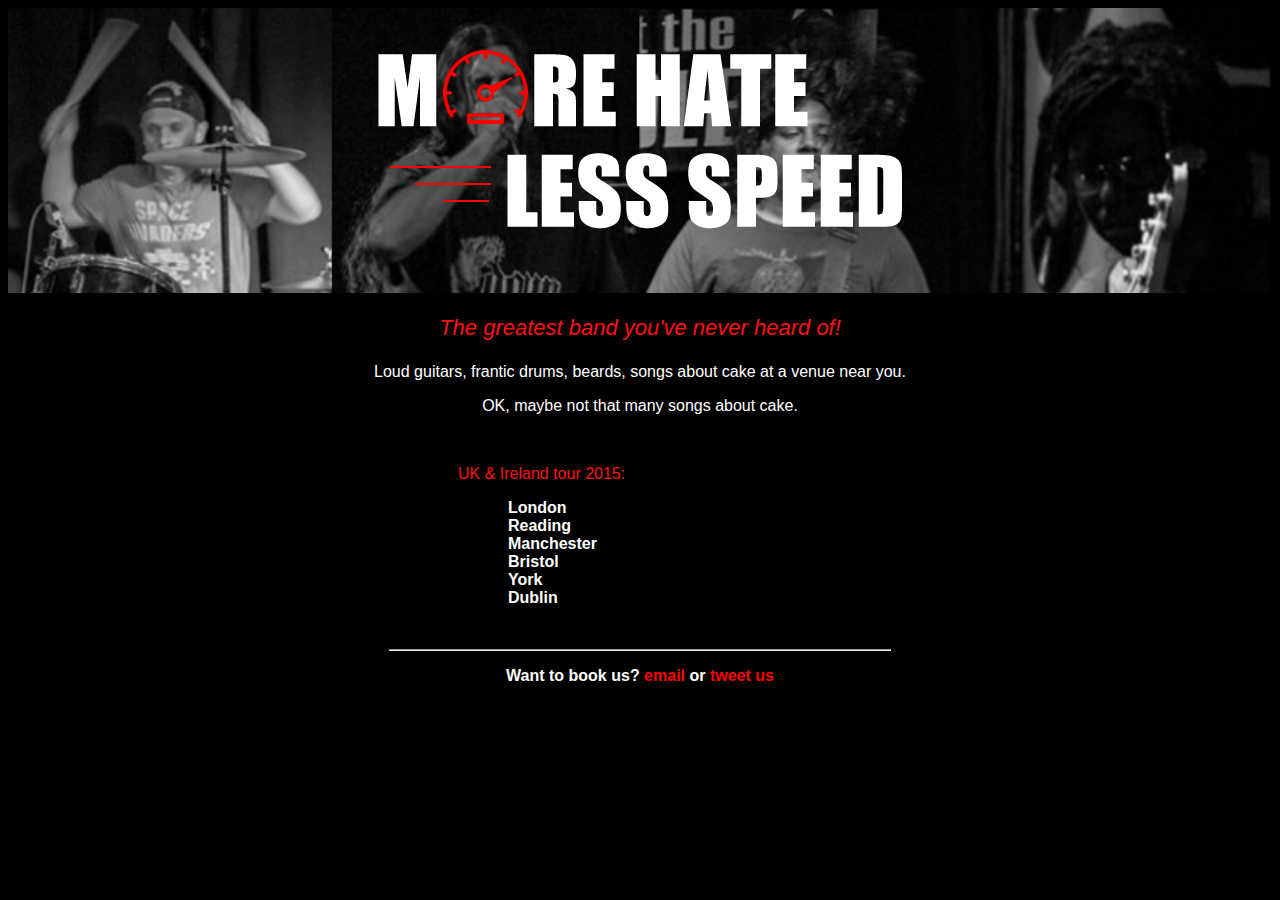
<file: mhlsp_week3/index.html>
<!DOCTYPE html>
<html>
<head>
<link rel="stylesheet" style="text/css" href="style.css" >
<link href='http://fonts.googleapis.com/css?family=Rock+Salt' rel='stylesheet' type='text/css'>
<title>More Hate Less Speed</title>

</head>
<body>
	<header>
		<!-- <h1>More Hate Less Speed</h1> -->
		<h1><img src="logo_twitter_transparent.png" alt="More Hate Less Speed" title="More Hate Less Speed"></h1>
	</header>
<p id="slogan">The greatest band you've never heard of!</p>
<p>Loud guitars, frantic drums, beards, songs about cake at a venue near you.</p>
<p> OK, maybe not that many songs about cake.</p>
<br>
<p id="tour">UK & Ireland tour 2015:</p>
<ul>
<li>London</li>
<li>Reading</li>
<li>Manchester</li>
<li>Bristol</li>
<li>York</li>
<li>Dublin</li>
</ul>
<br>
<hr>
<p id="contact">Want to book us? <a href="mailto:morehatelessspeed@outlook.com">email</a> or <a href="http://www.twitter.com/moreh8lessspeed">tweet us</a>
</p>
</body>
</html>
</file>
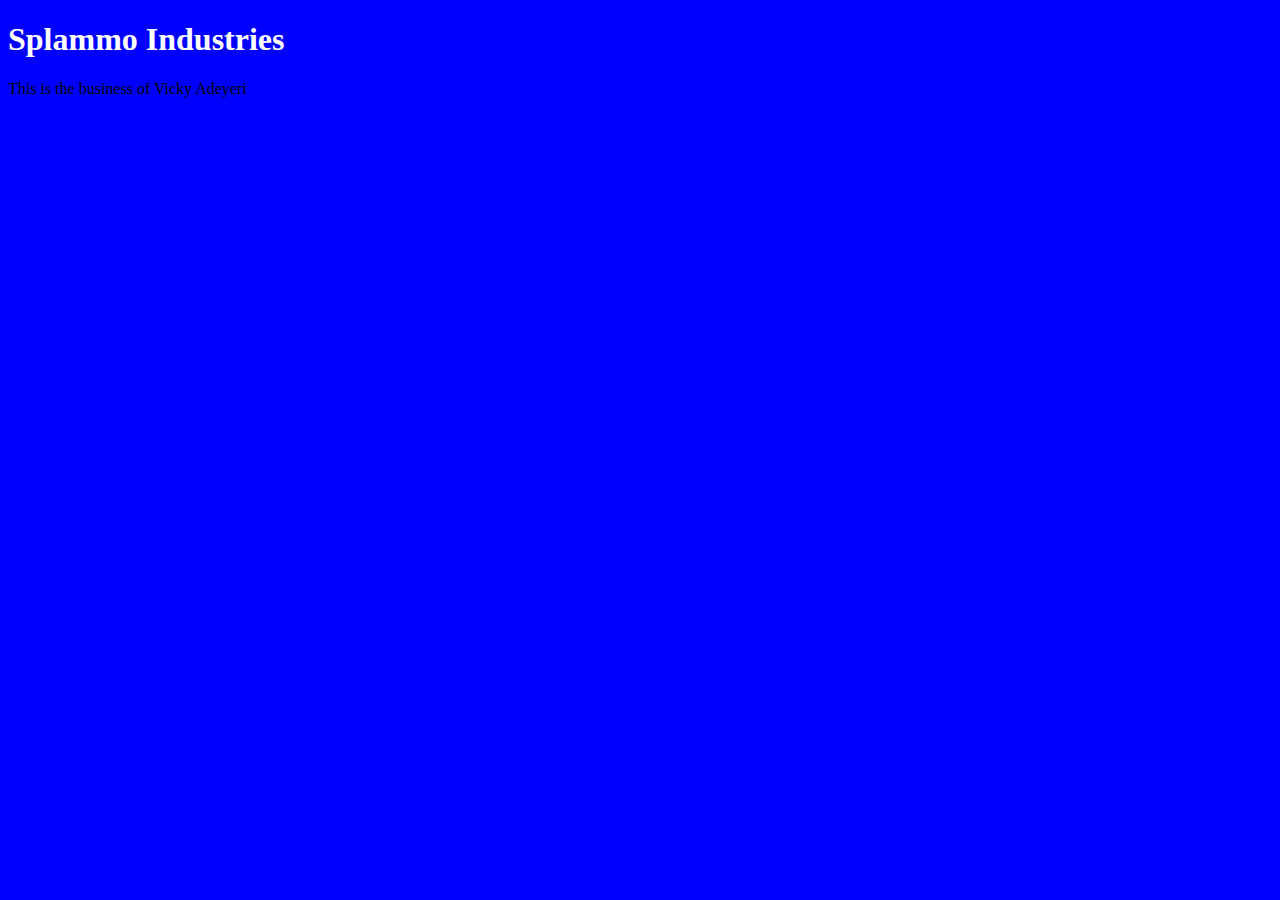
<file: week1/index.html>
<!DOCTYPE html>
<html>
	<head>
		<title>Splammo Industries</title>
		<link rel="stylesheet" type="text/css" href="style.css">
	</head>

	<body>
	<h1>Splammo Industries</h1>	
	<p>This is the business of Vicky Adeyeri</p>
	</body>

</html>
</file>
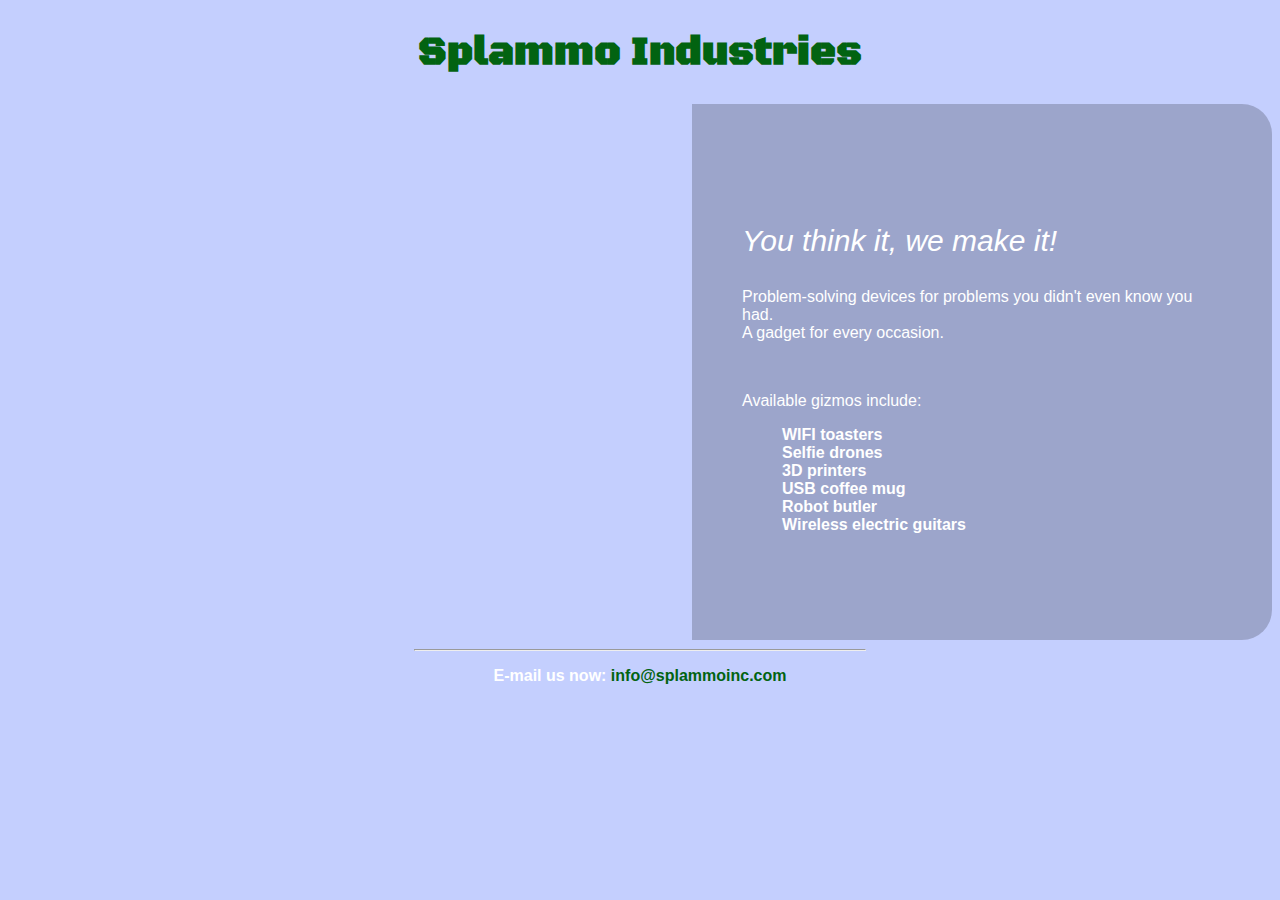
<file: week3/index.html>
<!DOCTYPE html>
<html>
	<head>
		<link href='http://fonts.googleapis.com/css?family=Black+Ops+One' rel='stylesheet' type='text/css'>
		<link rel="stylesheet" style="text/css" href="style.css" >
		<title>Splammo Industries</title>

	</head>

<body>
	<h1>Splammo Industries</h1>
<!-- <img src="http://rack.2.mshcdn.com/media/ZgkyMDEyLzEyLzA0Lzc3Lzljb29raW5nZ2FkLmI4ay5qcGcKcAl0aHVtYgk5NTB4NTM0IwplCWpwZw/11cb9bbc/04a/9-cooking-gadgets-for-your-geeky-kitchen-7de58b5ab2.jpg" alt="one of our products" title="Splammo"> -->

<div id="bg_img">
	<div id="text">
		<p id="slogan">You think it, we make it!</p>
		<p>Problem-solving devices for problems you didn't even know you had. <br> A gadget for every occasion.</p>

		<br>
		<p>Available gizmos include:</p>
<!-- <br>
<br>
<br> -->
		<ul>
			<li>WIFI toasters</li>
			<li>Selfie drones</li>
			<li>3D printers</li>
			<li>USB coffee mug</li>
			<li>Robot butler</li>
			<li>Wireless electric guitars</li>
		</ul>
	</div>
		<br>
	

</div>
<!-- <br>
<br>
<br> -->
		<hr>
	
		<p id="contact">E-mail us now: <a href="mailto:info@splammoinc.com">info@splammoinc.com</a>
		</p>
	
</body>
</html>
</file>
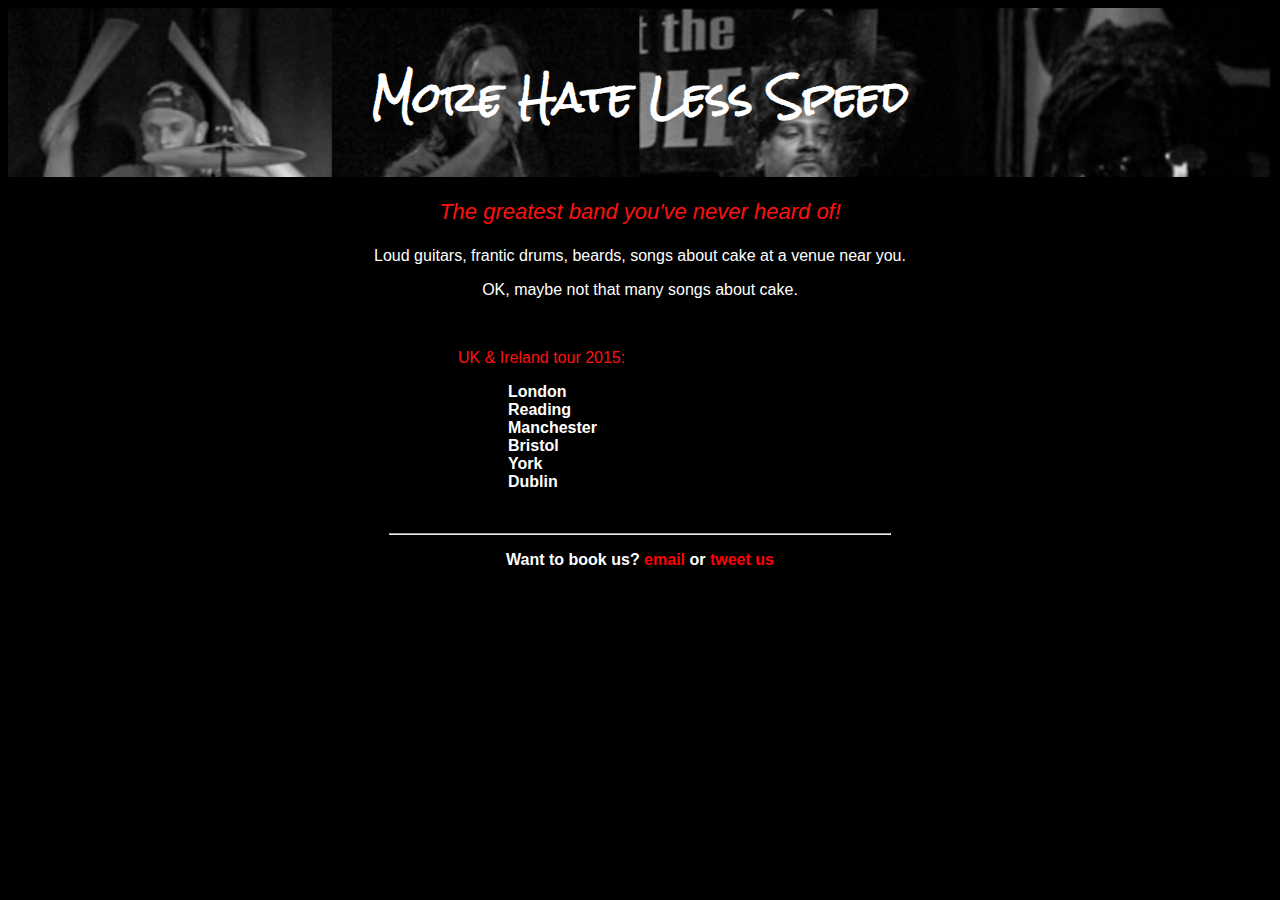
<file: week4/index.html>
<!DOCTYPE html>
<html>
<head>
<link rel="stylesheet" style="text/css" href="style.css" >
<link href='http://fonts.googleapis.com/css?family=Rock+Salt' rel='stylesheet' type='text/css'>
<!-- <link href='http://fonts.googleapis.com/css?family=Poiret+One' rel='stylesheet' type='text/css'> -->
<!-- <link href='http://fonts.googleapis.com/css?family=Righteous' rel='stylesheet' type='text/css'> -->
<!-- <link href='http://fonts.googleapis.com/css?family=Permanent+Marker' rel='stylesheet' type='text/css'> -->
<!-- <link href='http://fonts.googleapis.com/css?family=Special+Elite' rel='stylesheet' type='text/css'> -->
<!-- <link href='http://fonts.googleapis.com/css?family=Cabin+Sketch' rel='stylesheet' type='text/css'> -->
<!-- <link href='http://fonts.googleapis.com/css?family=Racing+Sans+One' rel='stylesheet' type='text/css'> -->
<!-- <link href='http://fonts.googleapis.com/css?family=Vast+Shadow' rel='stylesheet' type='text/css'> -->
<!-- <link href='http://fonts.googleapis.com/css?family=Rye' rel='stylesheet' type='text/css'> -->
<!-- <link href='http://fonts.googleapis.com/css?family=Monofett' rel='stylesheet' type='text/css'> -->
<title>More Hate Less Speed</title>

</head>
<body>
	<header>
			<!-- <h1><img src="logo_twitter_transparent.png" alt="More Hate Less Speed" title="More Hate Less Speed"></h1> -->
		<h1>More Hate Less Speed</h1>
	</header>
<p id="slogan">The greatest band you've never heard of!</p>
<p>Loud guitars, frantic drums, beards, songs about cake at a venue near you.</p>
<p> OK, maybe not that many songs about cake.</p>
<br>
<p id="tour">UK & Ireland tour 2015:</p>
<ul>
<li>London</li>
<li>Reading</li>
<li>Manchester</li>
<li>Bristol</li>
<li>York</li>
<li>Dublin</li>
</ul>
<br>
<hr>
<p id="contact">Want to book us? <a href="mailto:morehatelessspeed@outlook.com">email</a> or <a href="http://www.twitter.com/moreh8lessspeed">tweet us</a>
</p>
</body>
</html>
</file>
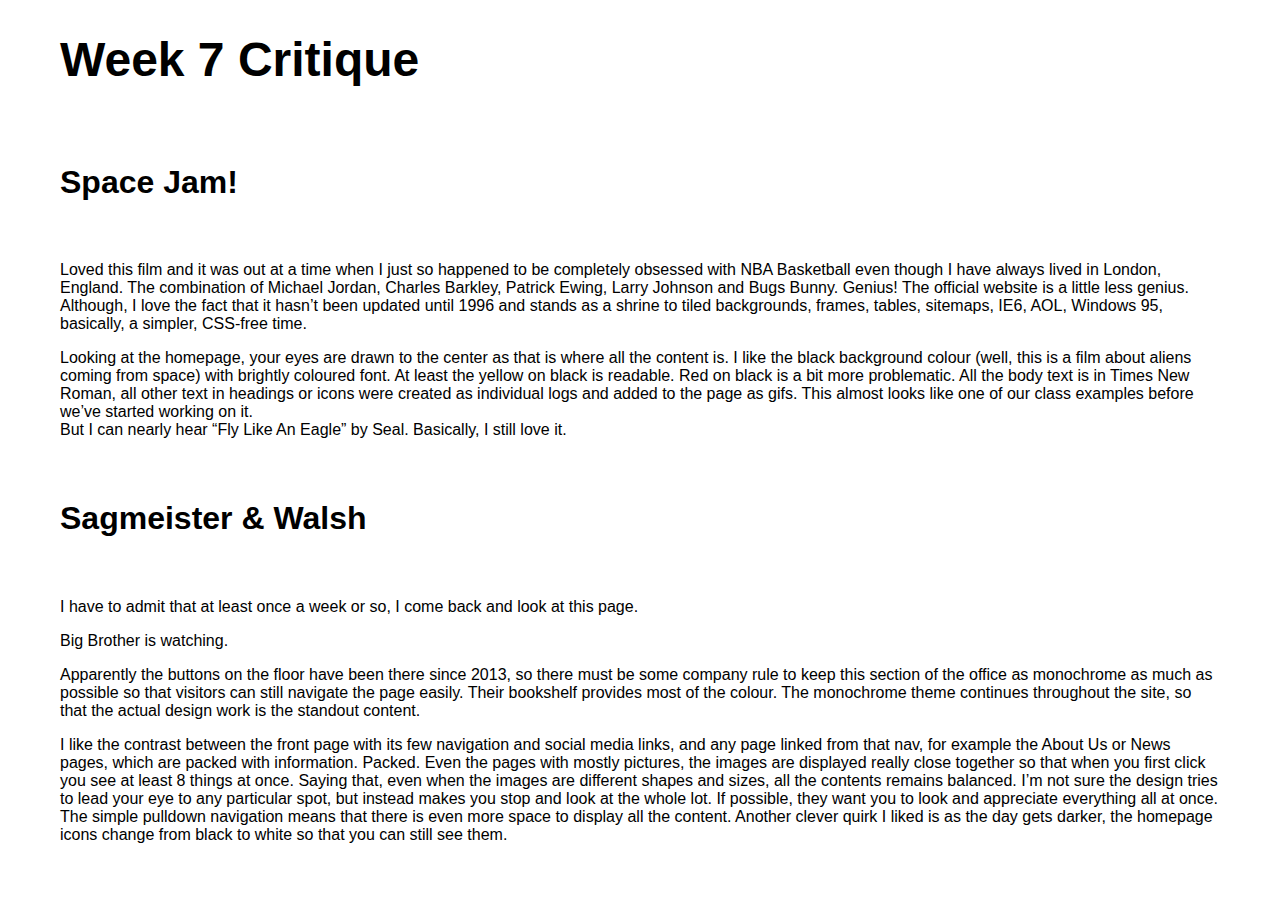
<file: week7/index.html>
<!DOCTYPE html>
<html>
<head>

	<meta http-equiv="Content-Type" content="text/html; charset=utf-8"/>
	<link rel="stylesheet" type="text/css" href="style.css" />
	<!-- <link rel="stylesheet" type="text/css" href="reset.css" /> -->
	

	<title>Week 7 Critique</title>
</head>
<body>

<h1>Week 7 Critique</h1>
<br>
<h2>Space Jam!</h2>
<br>
<p>Loved this film and it was out at a time when I just so happened to be completely obsessed with NBA Basketball even though I have always lived in London, England.
The combination of Michael Jordan, Charles Barkley, Patrick Ewing, Larry Johnson  and Bugs Bunny. Genius!
The official website is a little less genius. Although, I love the fact that it hasn’t been updated until 1996 and stands as a shrine to tiled backgrounds, frames, tables, sitemaps, IE6, AOL, Windows 95, basically, a simpler, CSS-free time.</p>
<p>Looking at the homepage, your eyes are drawn to the center as that is where all the content is.
I like the black background colour (well, this is a film about aliens coming from space) with brightly coloured font. At least the yellow on black is readable. Red on black is a bit more problematic. All the body text is in Times New Roman, all other text in headings or icons were created as individual logs and added to the page as gifs.
This almost looks like one of our class examples before we’ve started working on it. <br>
But I can nearly hear “Fly Like An Eagle” by Seal. Basically, I still love it.
</p>
<br>
<h2>Sagmeister & Walsh</h2>
<br>
<p>I have to admit that at least once a week or so, I come back and look at this page.</p>
<p>Big Brother is watching. </p>
Apparently the buttons on the floor have been there since 2013, so there must be some company rule to keep this section of the office as monochrome as much as possible so that visitors can still navigate the page easily. Their bookshelf provides most of the colour.
The monochrome theme continues throughout the site, so that the actual design work is the standout content.</p>
<p>I like the contrast between the front page with its few navigation and social media links, and any page linked from that nav, for example the About Us or News pages, which are packed with information. Packed. Even the pages with mostly pictures, the images are displayed really close together so that when you first click you see at least 8 things at once. Saying that, even when the images are different shapes and sizes, all the contents remains balanced.
I’m not sure the design tries to lead your eye to any particular spot, but instead makes you stop and look at the whole lot. If possible, they want you to look and appreciate everything all at once.
The simple pulldown navigation means that there is even more space to display all the content.
Another clever quirk I liked is as the day gets darker, the homepage icons change from black to white so that you can still see them.
</p>

</body>
</html>
</file>
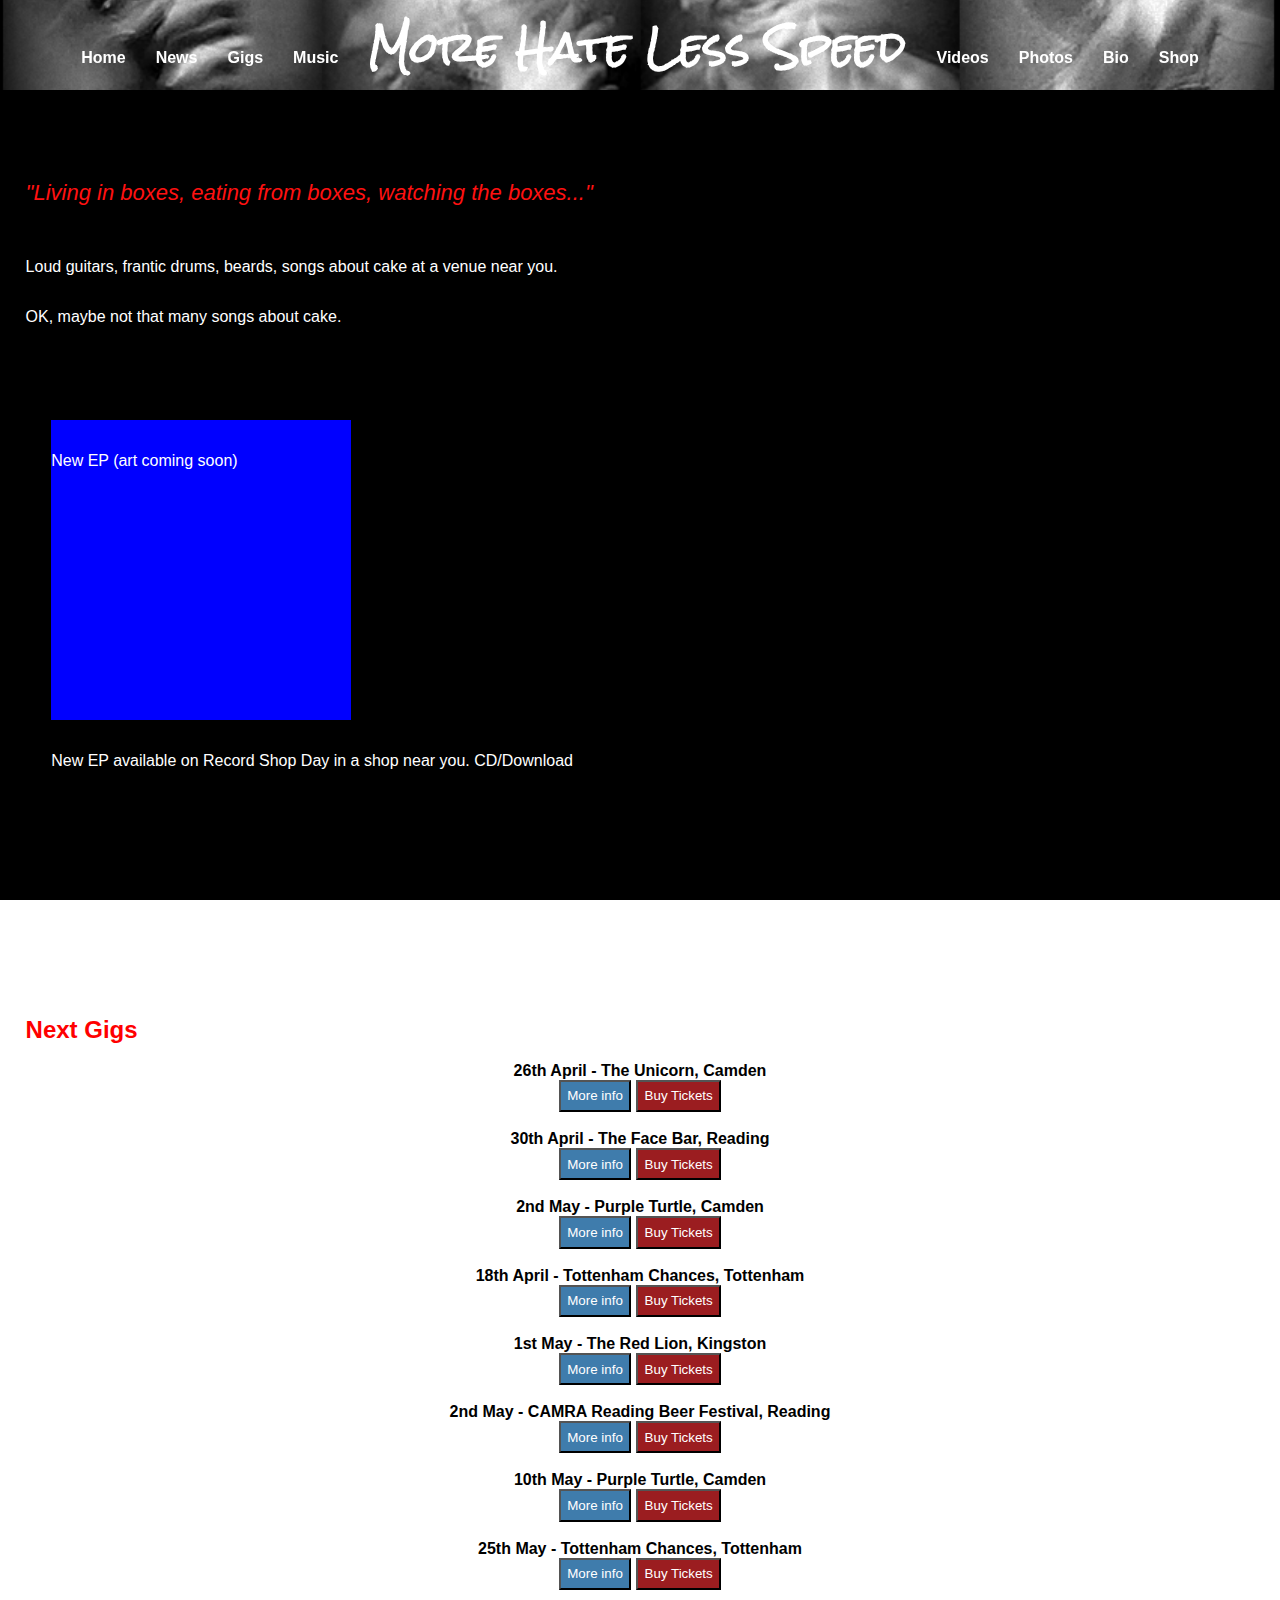
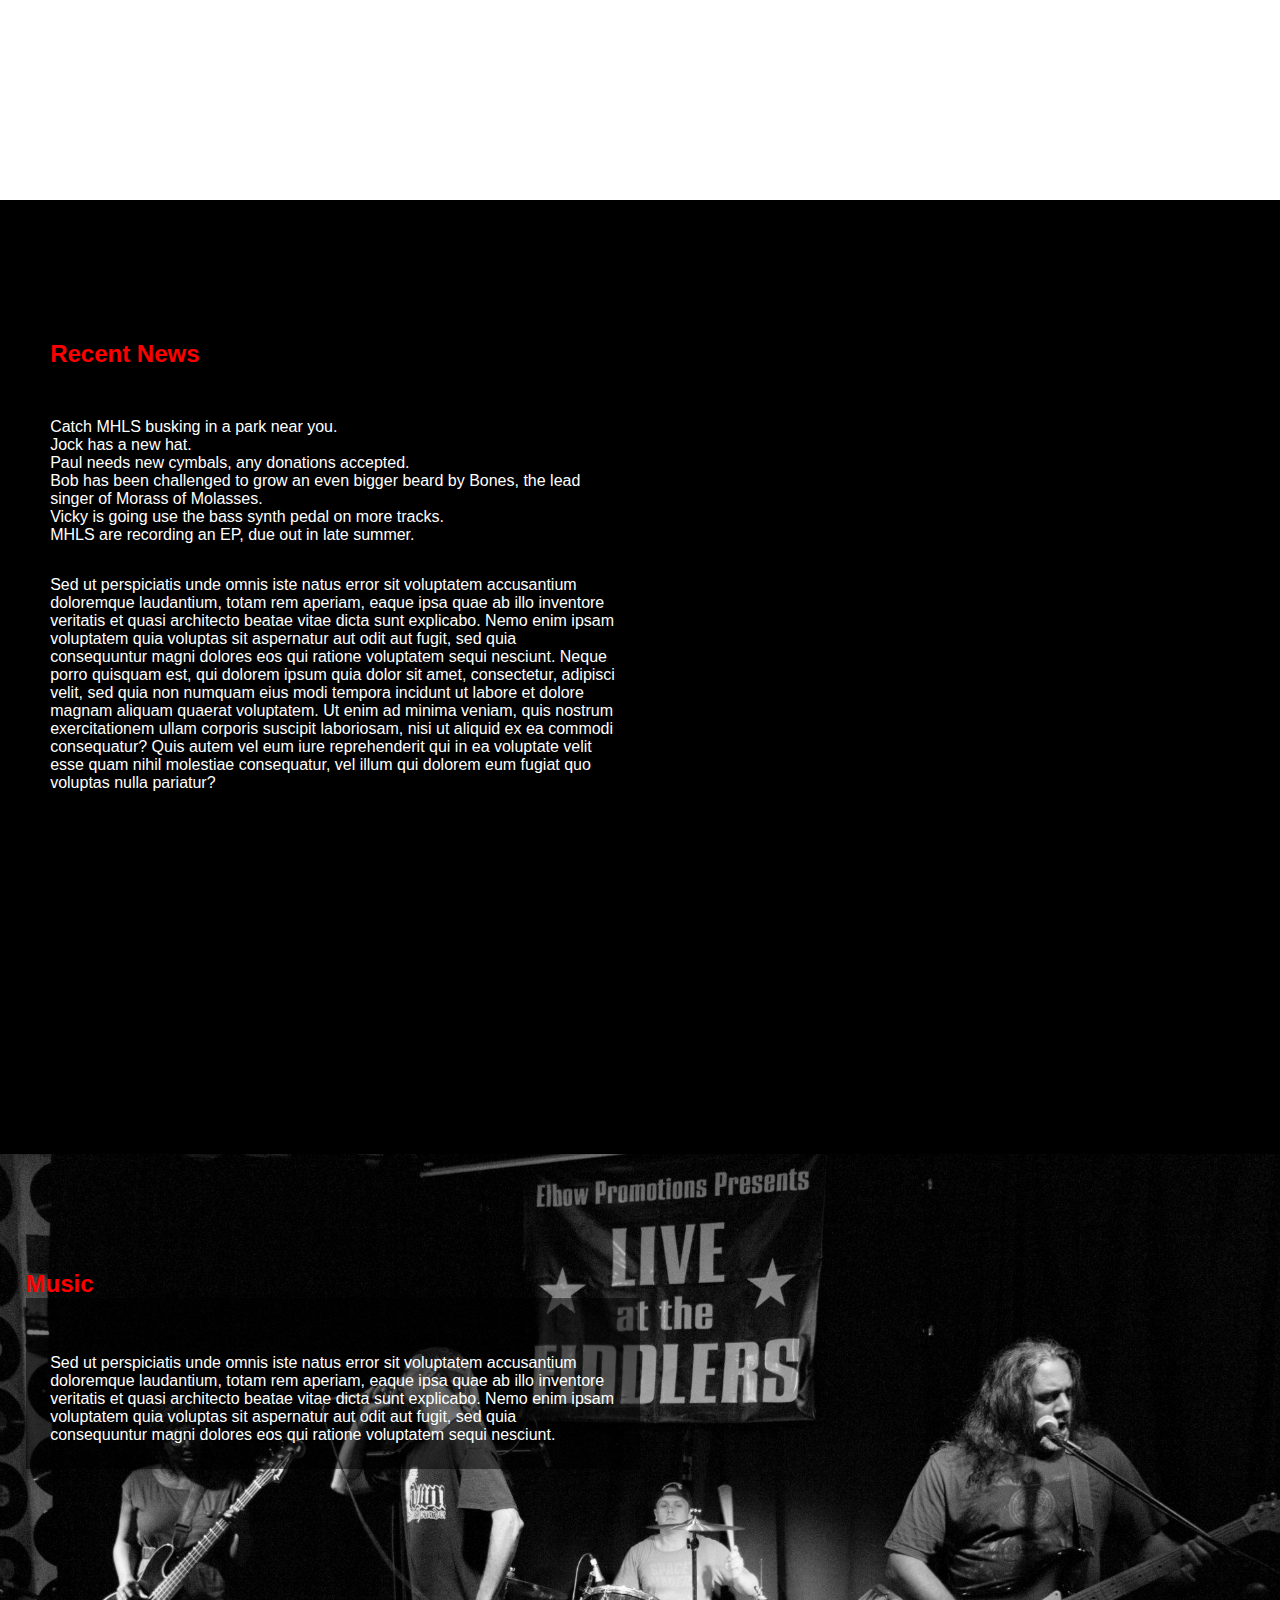
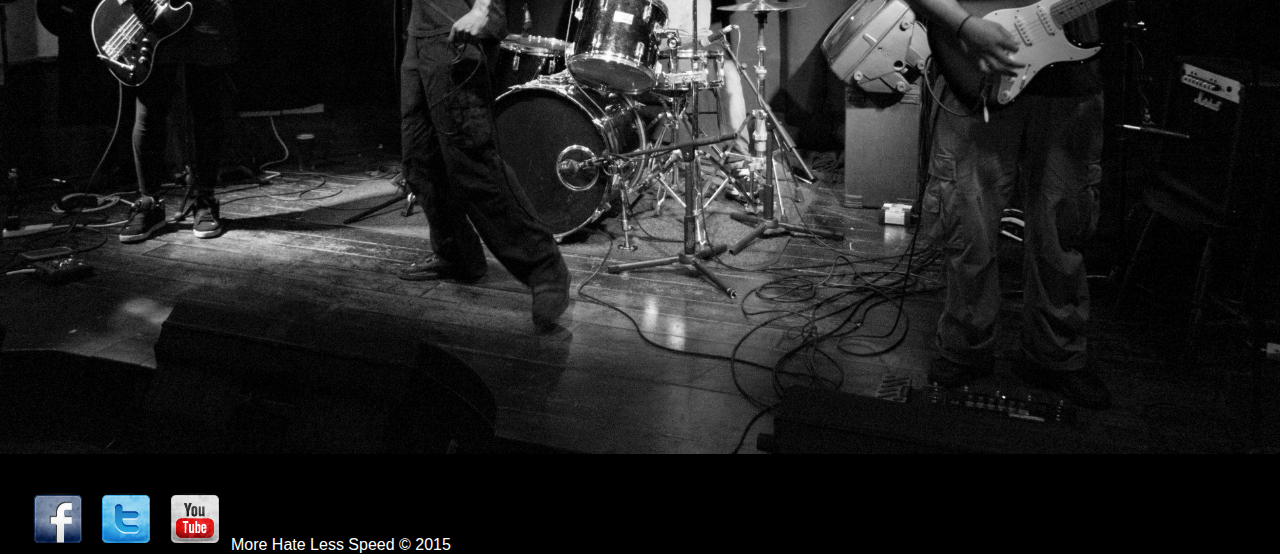
<file: week9/index.html>
<!DOCTYPE html>
<html>
<head>
		<link rel="stylesheet" style="text/css" href="style.css" >
		<link rel="stylesheet" type="text/css" href="reset.css">
		
<link href='http://fonts.googleapis.com/css?family=Rock+Salt' rel='stylesheet' type='text/css'>

<!-- <metaname="viewport" content="width=..."> -->
<meta name="viewport" content="width=device-width, initial-scale=1">

<title>More Hate Less Speed</title>

</head>
<body>
<div id="fb-root"></div>
<script>(function(d, s, id) {
  var js, fjs = d.getElementsByTagName(s)[0];
  if (d.getElementById(id)) return;
  js = d.createElement(s); js.id = id;
  js.src = "//connect.facebook.net/en_GB/sdk.js#xfbml=1&version=v2.3";
  fjs.parentNode.insertBefore(js, fjs);
}(document, 'script', 'facebook-jssdk'));</script>

	<header>
			<!-- <h1><img src="logo_twitter_transparent.png" alt="More Hate Less Speed" title="More Hate Less Speed"></h1> -->
	<nav id="main-nav">
	<ul>
		<li><a href="#">Home</a></li>
		<li><a href="#news">News</a></li>
		<li><a href="#gigs">Gigs</a></li>
		<li><a href="#music">Music</a></li>
		<span id="mhls"><li><a href="#">More Hate Less Speed</a></li></span>
		<li><a href="#">Videos</a></li>
		<li><a href="#">Photos</a></li>
		<li><a href="#">Bio</a></li>
		<li><a href="#">Shop</a></li>		
	</ul>
</nav>		


			
	<nav id="mobile-nav">
 	<label for="menu-toggle"><img src="hamburger.png" width="36" height="36"alt="hamburger menu"> More Hate Less Speed</label>
    <input type="checkbox" id="menu-toggle"/>
<ul id="menu">
  	<li><a href="#news">News</a></li>
	<li><a href="#gigs">Gigs</a></li>
	<li><a href="#music">Music</a></li>
	<li><a href="#">Videos</a></li>
	<li><a href="#">Photos</a></li>
	<li><a href="#">Bio</a></li>
	<li><a href="#">Shop</a></li>
</ul>
</nav>	

	</header>



<div class="fullpage" id="landing">
	<div id="textwrapper">
		<p id="slogan">"Living in boxes, eating from boxes, watching the boxes..."</p>
		<p>Loud guitars, frantic drums, beards, songs about cake at a venue near you.</p>
		<p> OK, maybe not that many songs about cake.</p>
		<br>
	
		 
</div>
		<div id="squarewrap">
			<div id="square">
				<p>New EP (art coming soon)</p>
			</div>
			<p> New EP available on Record Shop Day in a shop near you. CD/Download </p>
		</div>

	
	
	

</div>

		<!-- <div id="twitdiv" class="clearfix">
			<a class="twitter-timeline" href="https://twitter.com/moreh8lessspeed" data-widget-id="586923621320359937">Tweets by @moreh8lessspeed</a>
			<script>!function(d,s,id){var js,fjs=d.getElementsByTagName(s)[0],p=/^http:/.test(d.location)?'http':'https';if(!d.getElementById(id)){js=d.createElement(s);js.id=id;js.src=p+"://platform.twitter.com/widgets.js";fjs.parentNode.insertBefore(js,fjs);}}(document,"script","twitter-wjs");</script>
		</div> -->



<div id="gigs" class="clearfix fullpage">
	<div id="textwrapper">
		<h2>Next Gigs</h2>
		<br>
		<ul>
			<li>26th April - The Unicorn, Camden </li>
			<li><button class="info">More info</button> <button class="tickets">Buy Tickets</button></li><br>
			<li>30th April - The Face Bar, Reading </li> 
			<li><button class="info">More info</button> <button class="tickets">Buy Tickets</button></li><br>
			<li>2nd May - Purple Turtle, Camden </li>
			<li><button class="info">More info</button> <button class="tickets">Buy Tickets</button></li><br>
			<li>18th April - Tottenham Chances, Tottenham </li>
			<li><button class="info">More info</button> <button class="tickets">Buy Tickets</button></li><br>
			<li>1st May - The Red Lion, Kingston </li>
			<li><button class="info">More info</button> <button class="tickets">Buy Tickets</button></li><br>
			<li>2nd May - CAMRA Reading Beer Festival, Reading </li>
			<li><button class="info">More info</button> <button class="tickets">Buy Tickets</button></li><br>
			<li>10th May - Purple Turtle, Camden </li>
			<li><button class="info">More info</button> <button class="tickets">Buy Tickets</button></li><br>
			<li>25th May - Tottenham Chances, Tottenham </li>
			<li><button class="info">More info</button> <button class="tickets">Buy Tickets</button></li>
		</ul>
	</div>
</div>



<div id="news" class="clearfix fullpage">
	
	<div id="textwrapper">

		<div id="musictext">
			<h2>Recent News</h2>
 			<br>
			<article>Catch MHLS busking in a park near you. <br>
			Jock has a new hat. <br>
			Paul needs new cymbals, any donations accepted. <br>
			Bob has been challenged to grow an even bigger beard by Bones, the lead singer of Morass of Molasses. <br>
			Vicky is going use the bass synth pedal on more tracks. <br>
			MHLS are recording an EP, due out in late summer. </article>
			

			<article>
				Sed ut perspiciatis unde omnis iste natus error sit voluptatem accusantium doloremque laudantium, totam rem aperiam, eaque ipsa quae ab illo inventore veritatis et quasi architecto beatae vitae dicta sunt explicabo. Nemo enim ipsam voluptatem quia voluptas sit aspernatur aut odit aut fugit, sed quia consequuntur magni dolores eos qui ratione voluptatem sequi nesciunt. Neque porro quisquam est, qui dolorem ipsum quia dolor sit amet, consectetur, adipisci velit, sed quia non numquam eius modi tempora incidunt ut labore et dolore magnam aliquam quaerat voluptatem. Ut enim ad minima veniam, quis nostrum exercitationem ullam corporis suscipit laboriosam, nisi ut aliquid ex ea commodi consequatur? Quis autem vel eum iure reprehenderit qui in ea voluptate velit esse quam nihil molestiae consequatur, vel illum qui dolorem eum fugiat quo voluptas nulla pariatur?
			</article>
		</div>
	</div>
</div>


<!-- <iframe width="560" height="315" src="https://www.youtube.com/embed/0f0pZaFqm9U" frameborder="0" allowfullscreen></iframe> -->

<br>
<br>
<br>

<div id="music" class="fullpage">
	<div id="textwrapper">
		<h2>Music</h2>

			<div id="musictext">
				
				<p> Sed ut perspiciatis unde omnis iste natus error sit voluptatem accusantium doloremque laudantium, totam rem aperiam, eaque ipsa quae ab illo inventore veritatis et quasi architecto beatae vitae dicta sunt explicabo. Nemo enim ipsam voluptatem quia voluptas sit aspernatur aut odit aut fugit, sed quia consequuntur magni dolores eos qui ratione voluptatem sequi nesciunt.  </p>

			</div>

			<div id="soundembed" class="clearfix">
					<iframe width="100%" height="450" scrolling="no" frameborder="no" src="https://w.soundcloud.com/player/?url=https%3A//api.soundcloud.com/tracks/139464715&amp;auto_play=false&amp;hide_related=false&amp;show_comments=true&amp;show_user=true&amp;show_reposts=false&amp;visual=true"></iframe>
			</div>

			
	</div>


	</div>

	<footer class="clearfix">

		<div id="footertext">
			<p>
			<!-- facebook button -->
			<a href="https://www.facebook.com/morehatelessspeed" target="_blank"><img src="facebook.png" border="0"  alt="MHLS facebook page"> </a>
			<!-- twitter button -->
			<a href="https://twitter.com/moreh8lessspeed" target="_blank"><img src="twitter.png" border="0"  alt="MHLS twitter page"> </a>
			<!-- youtube button -->
			<a href="https://www.youtube.com/channel/UC6StrNcFTGcDmM8aiOsy_sQ/feed" target="_blank"><img src="youtube.png" border="0" alt="MHLS youtube page"> </a>
			<!-- email -->
			More Hate Less Speed &copy; 2015</p>
		</div>
	</footer>

	
</body>
</html>
</file>
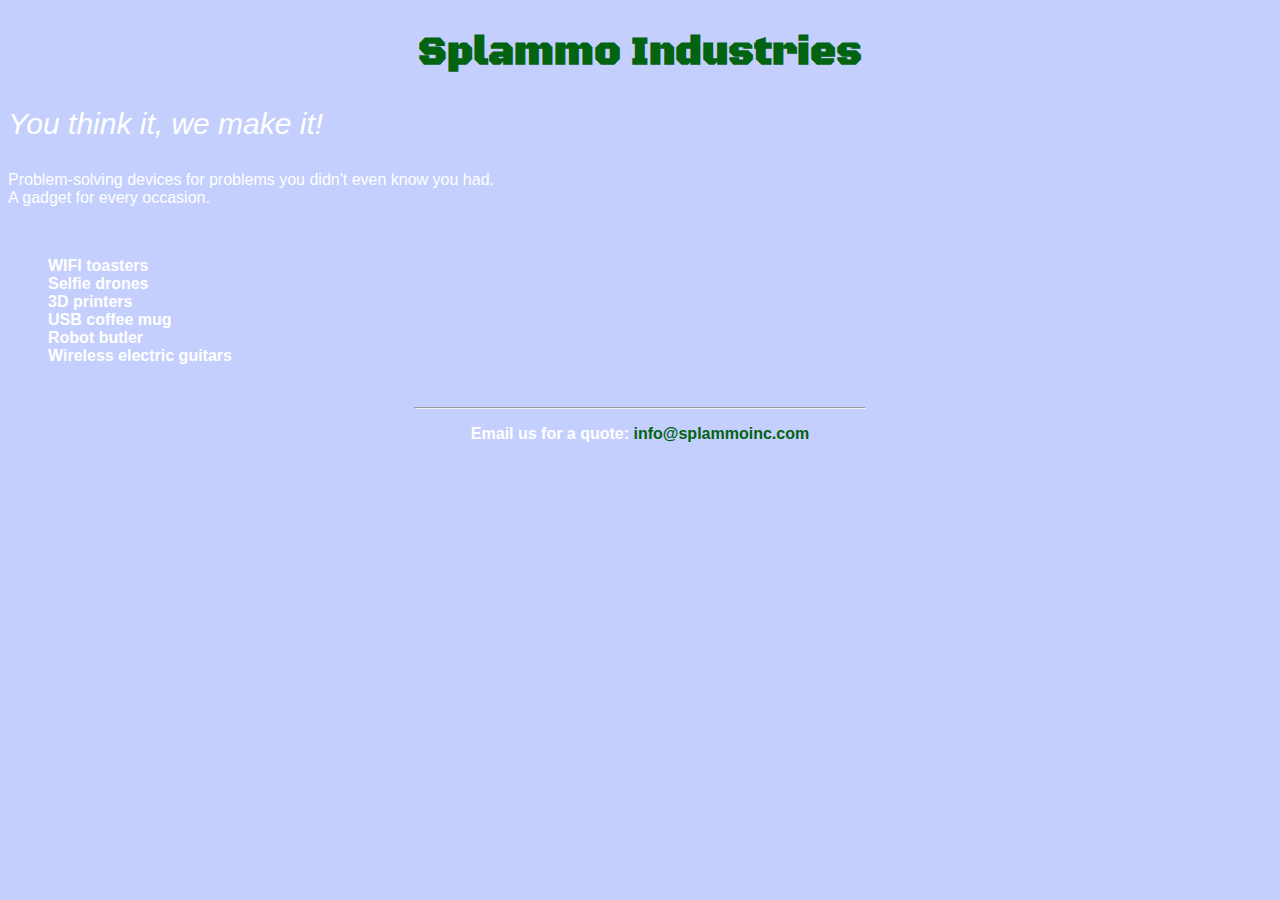
<file: week3/index2.html>
<!DOCTYPE html>
<html>
<head>
<link rel="stylesheet" style="text/css" href="style.css" >
<link href='http://fonts.googleapis.com/css?family=Black+Ops+One' rel='stylesheet' type='text/css'>
<title>Splammo Industries</title>

</head>
<body>
	<header>
		<h1>Splammo Industries</h1>
<!-- <img src="http://rack.2.mshcdn.com/media/ZgkyMDEyLzEyLzA0Lzc3Lzljb29raW5nZ2FkLmI4ay5qcGcKcAl0aHVtYgk5NTB4NTM0IwplCWpwZw/11cb9bbc/04a/9-cooking-gadgets-for-your-geeky-kitchen-7de58b5ab2.jpg" alt="one of our products" title="Splammo"> -->
		<p id="slogan">You think it, we make it!</p>
	</header>

<p>Problem-solving devices for problems you didn't even know you had. <br> A gadget for every occasion.</p>
<br>
<!-- <br>
<br>
<br> -->
<ul>
<li>WIFI toasters</li>
<li>Selfie drones</li>
<li>3D printers</li>
<li>USB coffee mug</li>
<li>Robot butler</li>
<li>Wireless electric guitars</li>
</ul>
<br>
<!-- <br>
<br>
<br> -->
<hr>
<p id="contact">Email us for a quote: <a href="mailto:info@splammoinc.com">info@splammoinc.com</a>
</p>
</body>
</html>
</file>
<file: mhlsp_week3/style.css>
header {
	background: url("band4.png");
	background-size: cover;
	padding: 15px 25px 5px 25px;
}
body {
	background-color: #000000;	
	text-align: center;
}
h1 {
	color: #FFFFFF;
	text-align: center;
	/*font-family: Tahoma, Geneva, sans-serif;*/
	font-family: 'Rock Salt', cursive;
	font-size: 40px;
	/*font-family:"Arial Black", Gadget, sans-serif;*/
}

p {
	font-family: Helvetica;
	color: #FFFFFF;
}

a {
	color: #FF0000;
	text-decoration: none;
}
ul {
	color: #FFFFFF;
	/*font-family: Helvetica;*/
	font-family: Tahoma, sans-serif;
	font-weight: bold;
	list-style-type: none;
	text-align: left;
	padding-left: 500px;

}
img {
	text-align: center;
}

hr {
	width: 500px;
}

#slogan {
	font-style: italic;
	font-size: 22px;
	color: #FF1111;
}

#contact {
	text-align: center;
	font-weight: bold;
}
#tour {
	color: #FF1111;
	text-align: left;
	padding-left: 450px;
}
</file>
<file: week1/style.css>
body {
	background-color: #0000FF;	
}
h1 {
	color: #FFFFFF;
}
</file>
<file: week3/style.css>
body {
	
	background-color: #C4CFFE;
	
}

h1 {
	color: #026311;
	text-align: center;
	font-size: 40px;
	font-family: 'Black Ops One', cursive;
	
}

p {
	font-family: Helvetica;
	color: #FFFFFF;
	
}

a {
	color: #026311;
	text-decoration: none;
}

ul {
	color: #FFFFFF;
	font-family: Helvetica;
	font-weight: bold;
	list-style-type: none;
	
}


#text {
	margin-left: auto;
	background-color: rgba(0,0,0,0.2);
	border-radius: 0px 30px 30px 0px;
	width: 480px;
	padding: 90px 50px;
}

#bg_img {
	background-image: url("http://media.gamespy.com/columns/image/article/845/845440/fargos-top-12-ces-gadgets-and-gizmos-20080114035523491.jpg");
	background-repeat: no-repeat;
	background-size: cover;
	border-radius: 30px 30px 30px 30px;
	height: 537px;
    
}

#slogan {
	font-style: italic;
	font-size: 30px;
	
}

#contact {
	text-align: center;
	font-weight: bold;

}

hr {
	width: 450px;
}
</file>
<file: week4/style.css>
header {
	background: url("band4.png");
	background-size: cover;
	padding: 15px 25px 5px 25px;
}
body {
	background-color: #000000;	
	text-align: center;
}
h1 {
	color: #FFFFFF;
	text-align: center;
	/*font-family: Tahoma, Geneva, sans-serif;*/
	font-family: 'Rock Salt', cursive;
	/*font-family: 'Poiret One', cursive;*/
	/*font-family: 'Righteous', cursive;*/
	/*font-family: 'Permanent Marker', cursive;*/
	/*font-family: 'Special Elite', cursive;*/
	/*font-family: 'Cabin Sketch', cursive;*/
	/*font-family: 'Racing Sans One', cursive;*/
	/*font-family: 'Vast Shadow', cursive;*/
	/*font-family: 'Rye', cursive;*/
	/*font-family: 'Monofett', cursive;*/
	font-size: 40px;
	/*font-family:"Arial Black", Gadget, sans-serif;*/
}

p {
	font-family: Helvetica;
	/*line-height: 18px;*/
	color: #FFFFFF;
}

a {
	color: #FF0000;
	text-decoration: none;
}
ul {
	color: #FFFFFF;
	/*font-family: Helvetica;*/
	font-family: Tahoma, sans-serif;
	font-weight: bold;
	list-style-type: none;
	text-align: left;
	padding-left: 500px;

}
img {
	text-align: center;
}

hr {
	width: 500px;
}

#slogan {
	font-style: italic;
	font-size: 22px;
	color: #FF1111;
}

#contact {
	text-align: center;
	font-weight: bold;
}
#tour {
	color: #FF1111;
	text-align: left;
	padding-left: 450px;
}
</file>
<file: week7/style.css>
body {
	font-family: helvetica;
	margin: 20px 60px;
}

h1 {
  font-size: 48px;
  font-weight: bold;
}
h2 {
  font-size: 32px;
}
</file>
<file: week9/style.css>
header {
	background: url("band_j.png");
	background-size: cover;
	background-position: center center;
  position: fixed;
  height: 90px;
  width: 100%;
  margin: 0 auto;
}

body {
	background-color: #000000;	
	

}
h1 {
	color: #FFFFFF;
	/*text-align: center;*/
	/*font-family: 'Rock Salt', cursive;
	font-size: 40px;*/
}

h2 {
	color: #FF0000;
	font-family: arial;
}

p, article {
	font-family: Helvetica;
	color: #FFFFFF;
  padding-top: 2em;
}

a {
  color: #FF0000;
  text-decoration: none;
}

a:hover, a:active {
    color: #777777;
}


ul {
  font-family: Tahoma, sans-serif;
  font-weight: bold;
  list-style-type: none;
  text-align: center;

}

nav {
  margin:0, auto;
  font-weight: bold;
    
}

nav li {

display: inline;
width: 100%;
padding: 1%;

}

nav a {
  color: #ffffff;

}

button {
  padding: 0.5em;
}

footer {
  background-color: #000000;
  /*height: 6em;*/
  
/*  position:relative;
  bottom: -10%;
  top:90%;
  transform: translateY(-55%);*/
}

#footertext {
  margin-left: 2%;
}


.info {
  background-color: #3F7CAC;
  color: #ffffff;
}

.tickets {
  background-color: #9B1D20;
  color: #ffffff;
}

#textwrapper {
  margin: 2%;
  padding-top: 90px;
}

#mhls {
  font-family: 'Rock Salt', cursive;
  color: #FFFFFF;
  font-size: 40px;
}

#square {
  width: 300px;
  height: 300px;
  background: blue;
}

#squarewrap{
  clear: both;
  margin: 0,auto;
  padding: 4%;
}

.clearfix:after {
  visibility: hidden;
  display: block;
  font-size: 0;
  content: " ";
  clear: both;
  height: 0;
}

.fullpage{
  height:100vh;
  overflow:auto;
}


#slogan {
  font-style: italic;
  font-size: 22px;
  color: #FF1111;
  /*text-align: center;*/
  margin: 20px 0;
}

#gigs {
  background-color: #FFFFFF;
  color: #000000;
  width: 100%;
  
}

#music {
  background: url("band2.jpg");
  background-size: cover;
  /*margin-bottom: -6em;*/

}

#musictext {
  width: 50%;
  padding: 2%;
  /*padding-bottom: 6em;*/
  background-color: rgba(0,0,0, 0.5);
}

#soundembed {
  /*float: right;*/
  padding: 10px;
    /*position: absolute; right: 0; bottom: 0;*/
}

#twitdiv {
  width: 350px;
  margin: 10px: 
  /*float:right;
  position: right: 0; bottom: 0;*/

}

#rightbar {
  float: right;
}

#news {
  width: 100%;
}

#contact {
  clear: both;
}

#main-nav{
  display: inline;
}

/* id that holds the mobile nav */
#mobile-nav{
  display: none;
}


@media only screen and (max-width: 1150px)  {

  nav li{
    display: block;
    color: #ff0000;
    background-color: rgba(0,0,0,1);
    padding-bottom: 0.3em;
    width: 100%;
    }


    nav a {
      width: 100%;
    }
 #main-nav{
  display: none;
  }

  #mobile-nav{
  display: block;
  position: fixed;
  width: 100%;
  /*margin: 0,auto;*/
  }

   #menu-toggle{
  display: none;
  }

  label{
    font-family: 'Rock Salt', cursive;
    color: #FFFFFF;
    font-size: 2em;
  }

  #menu{
   display: none;
  }

#menu-toggle:checked + #menu {
  display: block;
  width:100%;
  /*text-align: center;*/

  }



}


@media only screen and (max-width: 650px)  {

  nav li{
      display: block;
      background-color: rgba(0,0,0,1);
    }

  nav a {
  color: #ff0000;
  width: 100%;
  }



 #main-nav{
  display: none;
}

  #mobile-nav{
    display: block;
    position: fixed;
    
    }

  #menu-toggle{
    display: none;
  }

  label{
    font-family: 'Rock Salt', cursive;
    color: #FFFFFF;
    font-size: 1em;
  }

  #menu{
    display: none;
  }

#menu-toggle:checked + #menu {
  display: block;
  width:100%;
  text-align: center;
  }

  #musictext {
  width: 100%;
  /*padding: 2%;
  padding-bottom: 6em;
  background-color: rgba(0,0,0, 0.5);*/
  }

 
}
</file>
